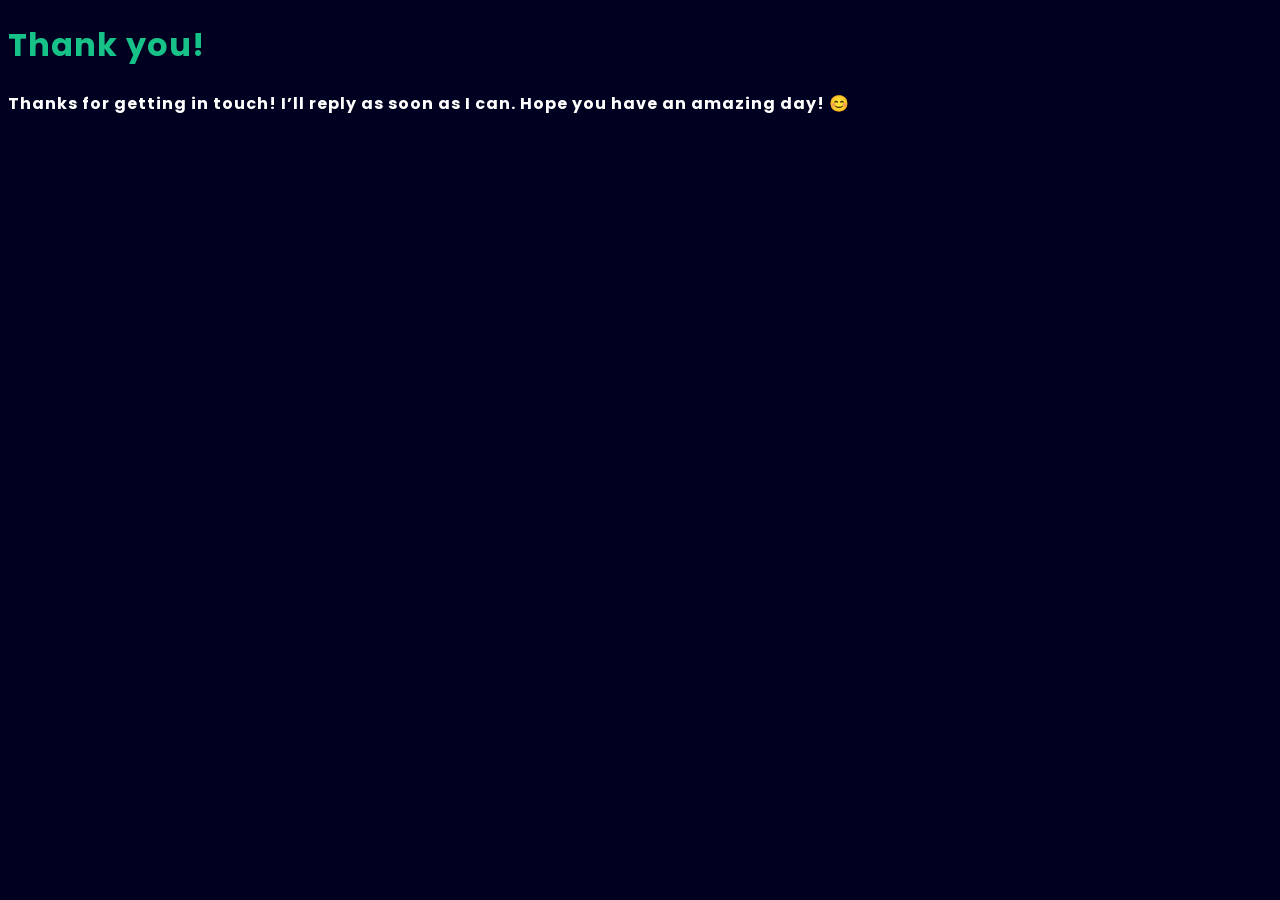
<file: contact/thankyou.html>
<!DOCTYPE html>
<html lang="en">
<head>
    <meta charset="UTF-8">
    <meta http-equiv="X-UA-Compatible" content="IE=edge">
    <meta name="viewport" content="width=device-width, initial-scale=1.0">
    <link rel="stylesheet" href="style.css">
    <title>Thank you page</title>
</head>
<body>
    <div class="text">
        <h1>Thank you!</h1>
        <h4>Thanks for getting in touch! I’ll reply as soon as I can. Hope you have an amazing day! 😊</h4>
    </div>
</body>
</html>
</file>
<file: contact/style.css>
@import url('https://fonts.googleapis.com/css2?family=Poppins:wght@400;500;600;700&family=Ubuntu:wght@400;500;700&display=swap');

body{
    background: rgb(0, 0, 32);
    color: white;
    font-family: 'Poppins', sans-serif;
    letter-spacing: 1px;
}

.text h1{
    color: rgb(23, 194, 137);
}
</file>
